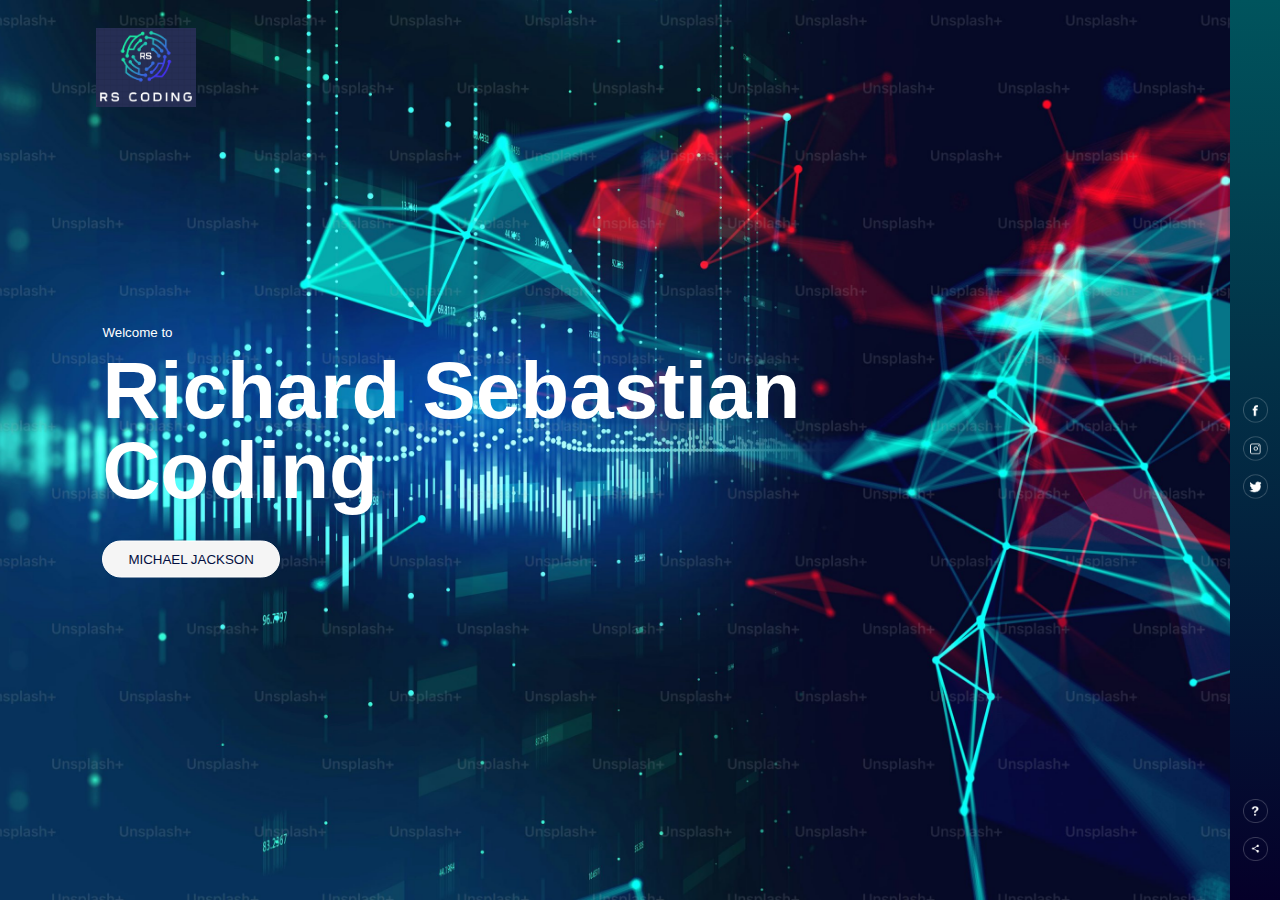
<file: index.html>
<!DOCTYPE html>
<html lang="en">
<head>
    <meta charset="UTF-8">
    <meta name="viewport" content="width=device-width, initial-scale=1.0">
    <link rel="stylesheet" href="styles2.css">
    <title>RichardSebastianWEB</title>
</head>
<body>
    <div class="hero">
        <div class="navbar">
            <img src="images/logo2.png" class="logo">
        </div>
        <div class="content">
            <small>Welcome to</small>
            <h1>Richard Sebastian <br>Coding</h1>
            <a href = "MichaelJackson.html"><button type="button">MICHAEL JACKSON</button></a>

        </div>
        <div class="side-bar">
            <div class="social-links">
                <img src="images/fb.png">
                <img src="images/ig.png">
                <img src="images/tw.png">
            </div>
            <div class="useful-links">
                <img src="images/info.png">
                <img src="images/share.png">
            </div>
        </div>
        <div class="animate">
            <img src = "images/guitar.png">
            <img src= "images/code.png">
            <img src = "images/guitar.png">
            <img src= "images/code.png">
            <img src = "images/guitar.png">
            <img src= "images/code.png">
            <img src = "images/guitar.png">
            <img src= "images/code.png">
            <img src = "images/guitar.png">
            <img src= "images/code.png">
            <img src = "images/guitar.png">
            <img src= "images/code.png">
            <img src = "images/guitar.png">
            <img src= "images/code.png">
        </div>
    </div>
    
</body>
</html>
</file>
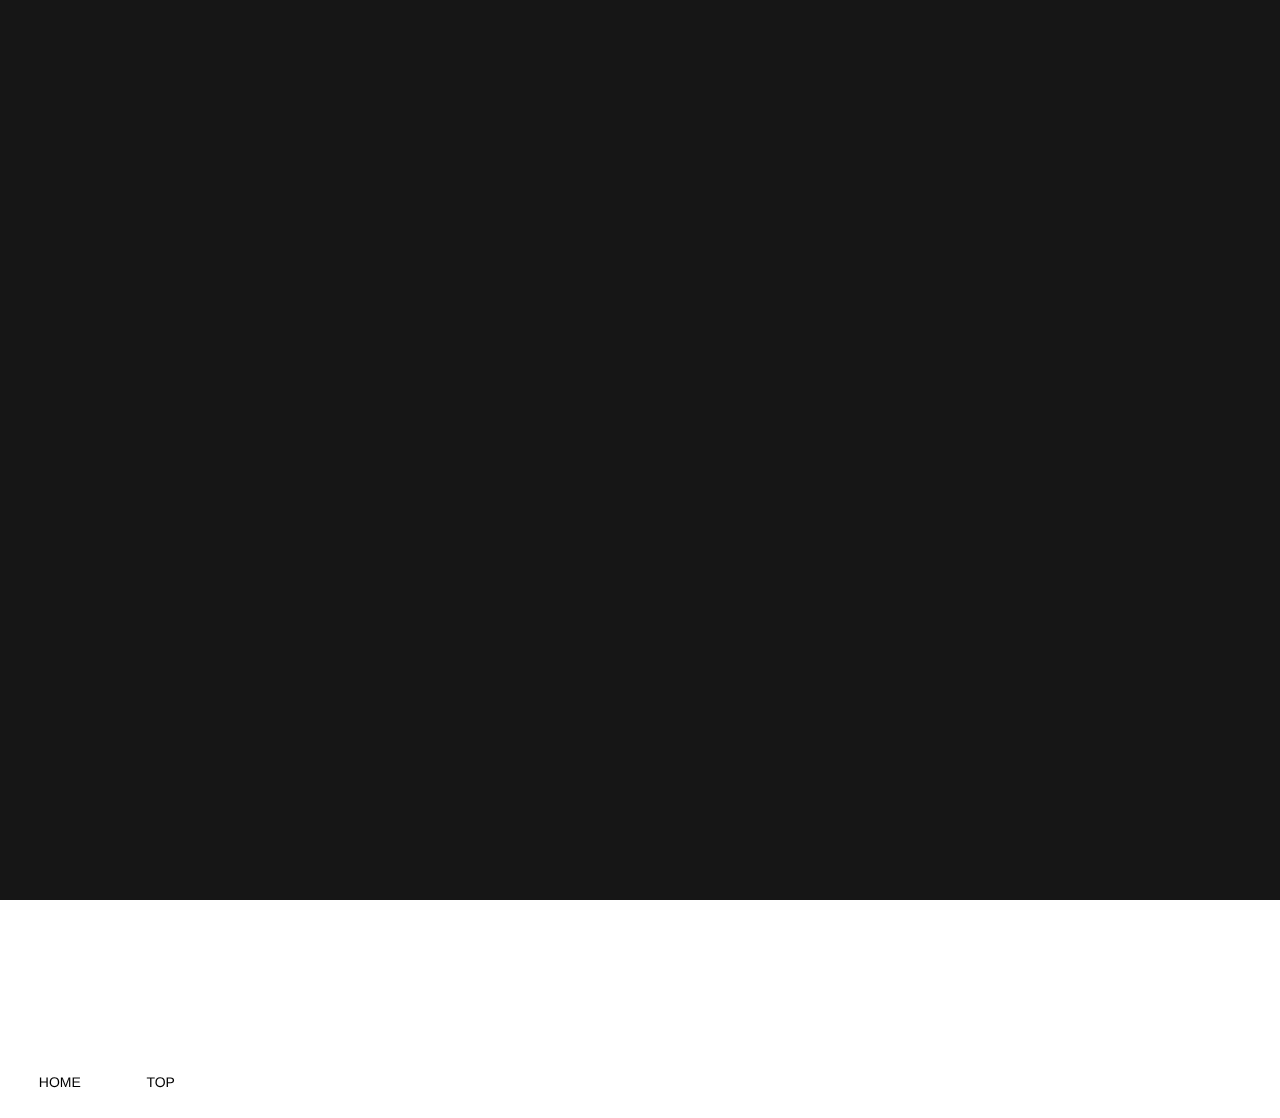
<file: MichaelJackson.html>
<!DOCTYPE html>
<html lang="en">
<head>
    <meta charset="UTF-8">
    <meta name="viewport" content="width=device-width, initial-scale=1.0">
    <link rel="stylesheet" href="styles.css">
    <link rel="preconnect" href="https://fonts.gstatic.com">
    <link href="https://fonts.googleapis.com/css2?family=Poppins:wght@300&display=swap" rel="stylesheet">
    <title>New Michael Jackson</title>
</head>
<body>
    <div class="intro">
        <h3 class="logo-header">
            <span class="logo">MICH</span><span class="logo">AEL JACK</span><span class="logo">SON</span>
        </h3>
    </div>
    <header>
        <section class="topnav">
            <table>
                <tr><a href="index.html"><img src="images/logo2.png" alt="RS Coding" width="80"></a></tr>
                <tr><a class = "active" href="MichaelJackson.html">Home</a></tr>
                <tr><a href="youtube.html">Youtube</a> </tr>
                <tr><a href="encyclopedia.html">Encyclopedia & Audio</a></tr>
            </table>
        </section>
        <h1 class = "Michael">MICHAEL JACKSON</h1>
    </header>
    <main>
        <br>
        <br>
        <br>
        <br>
        <br>
        <br>
        <br>
        <br>
        <br>
        <br>
        <br>
        <br>
        <br>
        <br>
        <article class = "life animate-in">
            <center><h2 class = "lifeheading"><u>His Life</u></h2></center>
            <table>
                <tr>
                    <td>
                        <p class="lifeparagraph">
                        Michael Jackson was a legendary American singer, songwriter, dancer, and actor.
                        Born in Gary, Indiana, he rose to fame as the lead singer of the Jackson 5 in the 1960s. His solo 
                        career took off in the 1980s with hits like "Thriller" and "Beat It," making him one of the most 
                        influential pop icons of all time. Known for his unique dance moves, innovative music videos, and 
                        distinctive voice, Jackson's legacy continues to inspire millions worldwide.
                        </p>
                    </td>
                    <td>
                        <img src="images/lifepicture.jpg" alt="life_picture">
                    </td>
                </tr>
            </table>
            
            
        </article>

        <hr>

        <article class = "childhood animate-in">
           <center><h2 class="childhoodheading"><u>Childhood</u></h2></center>
           <table>
                <tr>
                    <td>
                        <img src="images/chilhoodpic.jpg" alt="childhood_picture">
                    </td>
                    <td>
                        <p class="childhoodparagraph">
                            Michael Jackson's childhood was a complex blend of musical success and personal challenges. 
                            Born into a musical family, he quickly rose to fame as a child prodigy. Despite his early success, 
                            his childhood was marked by a demanding father and feelings of isolation. His love for music 
                            remained unwavering, and he continued to excel as he grew older.
                        </p>
                    </td>
                   
                </tr>
           </table>
        </article>

        <hr>

        <article class="famous-albums animate-in" >
            <center><h2 class="FamousAlbumsHeading"><u>Famous Albums</u></h2></center>
            <table>
                <tr>
                    <td>
                        <p class="FamousAlbums">
                            Michael Jackson's discography is a testament to his enduring legacy. 
                            His most iconic albums include "Thriller," the best-selling album of all time, 
                            featuring hits like "Beat It," "Billie Jean," and the title track. "Off the Wall"
                            marked his transition from child star to solo artist, showcasing his pop and 
                            R&B prowess. "Bad" further solidified his status as a global superstar with songs
                            like "Bad," "Smooth Criminal," and "Man in the Mirror." His later albums, like 
                            "Dangerous" and "HIStory," continued to push boundaries and explore new musical directions.
                        </p>
                    </td>
                    <td>
                        <img src="images/famousalbumpic.jpg" alt="Famous_Album_Pic">
                    </td>
                </tr>
            </table>
        </article>
    </main>
    <footer>
        <button class="button-48" role="button">
            <a class="text" href="MichaelJackson.html" alt="HOME">HOME</a>
        </button>
        <button class="button-48" role="button">
            <a class="text" href="#top" alt="TOP">TOP</a>
        </button>
    </footer>
    <script src="app.js"></script>
    
</body>
</html>
</file>
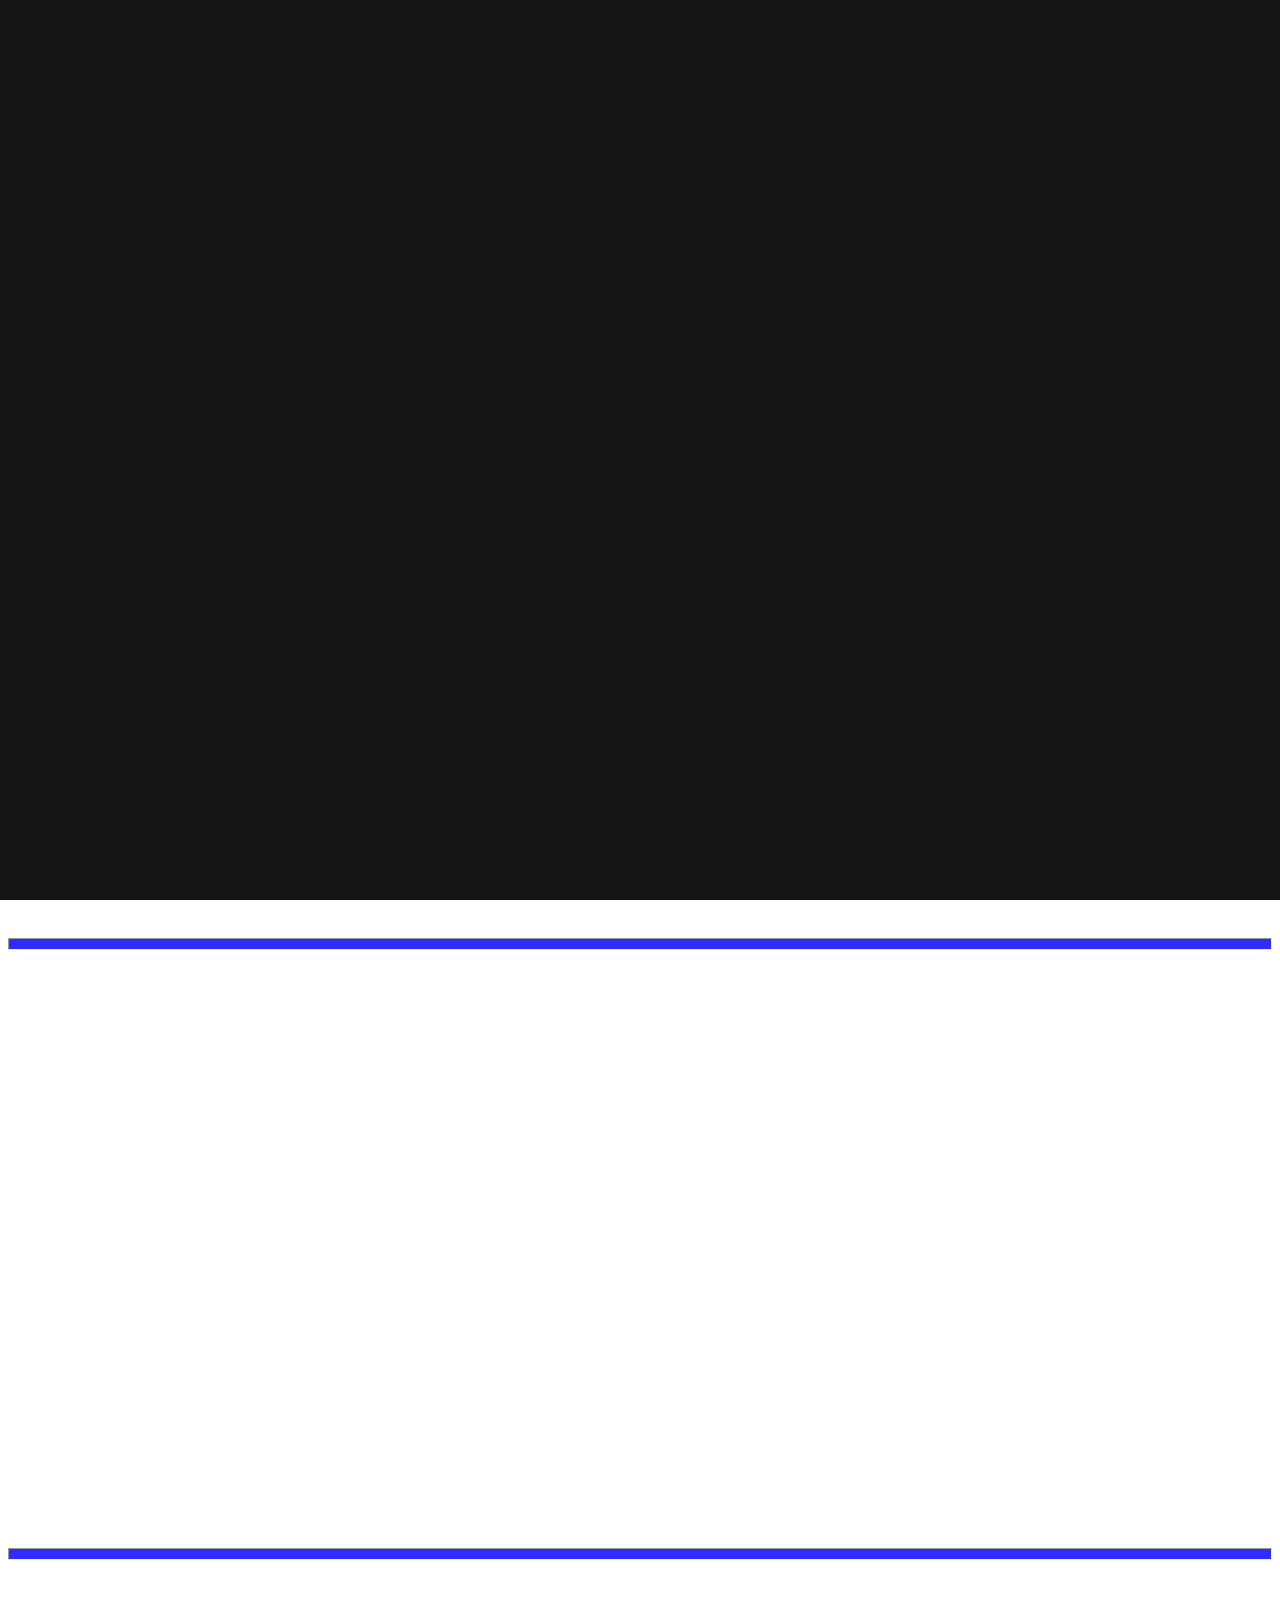
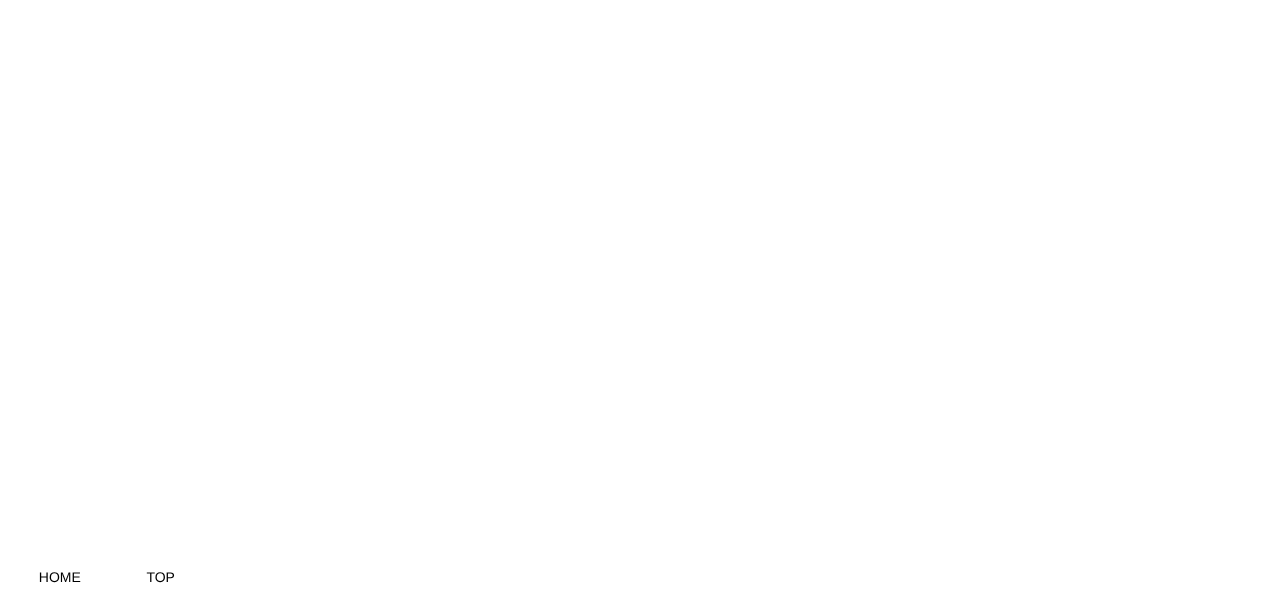
<file: youtube.html>
<!DOCTYPE html>
<html lang="en">
<head>
    <meta charset="UTF-8">
    <meta name="viewport" content="width=device-width, initial-scale=1.0">
    <link rel="stylesheet" href="styles.css">
    <title>New Michael Jackson</title>
</head>
<body>
    <div class="intro">
        <h3 class="logo-header">
            <span class="logo">MICH</span><span class="logo">AEL JACK</span><span class="logo">SON</span>
        </h3>
    </div>
    <header>
        <section class = "topnav">
            <table>
                <tr><a href="index.html"><img src="images/logo2.png" alt="RS Coding" width="80"></a></tr>
                <tr><a href= "MichaelJackson.html" >Home</a></tr>
                <tr><a class = "active" href="youtube.html">Youtube</a></tr>
                <tr><a href="encyclopedia.html">Encyclopedia & Audio</a></tr>
            </table>                
        </section>
        <h1 class = "youtube">Youtube</h1>
    </header>
    <main>
        <br>
        <br>
        <br>
        <br>
        <br>
        <br>
        <br>
        <br>
        <br>
        <br>
        <br>
        <br>
        <br>
        <br>
        <section>
            <div class="iframe-container">
            <h2><u>Smooth Criminal</u></h2>
            <iframe class="iframeYoutube" width="860" height="515" src="https://www.youtube.com/embed/h_D3VFfhvs4?si=FqY_8qgcgivcdXQa" title="YouTube video player" allowfullscreen></iframe>
            </div>
            <hr>
            <div class="iframe-container">
            <h2><u>Beat It</u></h2>
            <iframe class="iframeYoutube" width="860" height="515" src="https://www.youtube.com/embed/oRdxUFDoQe0?si=f2ZuLmQU1SE7GOlV" title="YouTube video player" allowfullscreen></iframe>
            </div>
            <hr>
            <div class="iframe-container">
            <h2><u>Thriller</u></h2>
            <iframe class="iframeYoutube" width="860" height="515" src="https://www.youtube.com/embed/sOnqjkJTMaA?si=7zD9j0Zn2JJ20iTP" title="YouTube video player" allowfullscreen></iframe>
            </div>
        </section>
    </main>
    <footer>
        <button class="button-48" role="button">
            <a class="text" href="MichaelJackson.html" alt="HOME">HOME</a>
        </button>
        <button class="button-48" role="button">
            <a class="text" href="#top" alt="TOP">TOP</a>
        </button>
    </footer>
    
    <script src="app.js"></script>
</body>
</html>
</file>
<file: styles2.css>
*{
    margin: 0;
    padding: 0;
    font-family: sans-serif;
}
.hero{
    width: 100%;
    height: 100vh;
    background-image: url(images/background2.jpg);
    background-size: cover;
    background-position: center;
    position: relative;
    overflow: hidden;
}
.content{
    color: #ffffff;
    text-emphasis: bold;
    position: absolute;
    top:50%;
    left:8%;
    transform: translateY(-50%);
    z-index: 2;
}
.logo{
    width: 100px;
    cursor: pointer;
}
.navbar{
    width: 85%;
    height: 15%;
    margin: auto;
    display: flex;
    align-items: center;
    justify-content: space-between;
}
button{
    color: #020e40;
    padding: 10px 25px;
    background: whitesmoke;
    border: 1px solid #fff;
    border-radius: 20px;
    outline: none;
    cursor: pointer;
}
h1{
    font-size: 80px;
    margin: 10px 0 30px;
    line-height: 80px;
}
.side-bar{
    width: 50px;
    height: 100vh;
    background: linear-gradient(#00545d, #050029);
    position: absolute;
    right:0;
    top:0;
}
.social-links img, .useful-links img{
    width: 25px;
    margin: 5px auto;
    cursor: pointer;
}
.social-links{
    width: 50px;
    text-align: center;
    position: absolute;
    top: 50%;
    transform: translateY(-50%);
}
.useful-links{
    width: 50px;
    text-align: center;
    position: absolute;
    bottom: 30px;
}
.animate img{
    width: 50px;
    animation: bubble 7s linear infinite;
}
.animate{
    width: 100%;
    display: flex;
    align-items: center;
    justify-content: space-around;
    position: absolute;
    bottom:-10vh;
}
@keyframes bubble{
    0%{
        transform: translateY(0);
        opacity: 0;
    }
    50%{
        opacity: 1;
    }
    70%{
        opacity: 1;
    }
    100%{
        transform: translateY(-80vh);
        opacity: 0;
    }
}
.animate img:nth-child(1){
    animation-delay: 1s;
}
.animate img:nth-child(2){
    animation-delay: 2s;
}
.animate img:nth-child(3){
    animation-delay: 3.5s;
}
.animate img:nth-child(4){
    animation-delay: 3s;
}
.animate img:nth-child(5){
    animation-delay: 4s;
}
.animate img:nth-child(6){
    animation-delay: 6s;
}
.animate img:nth-child(7){
    animation-delay: 3s;
}
.animate img:nth-child(8){
    animation-delay: 1.5s;
}
.animate img:nth-child(9){
    animation-delay: 5.5s;
}
.animate img:nth-child(10){
    animation-delay: 7s;
}
.animate img:nth-child(11){
    animation-delay: 10s;
}
.animate img:nth-child(12){
    animation-delay: 8.5s;
}
.animate img:nth-child(13){
    animation-delay: 9s;
}
.animate img:nth-child(14){
    animation-delay: 11s;
}
</file>
<file: styles.css>
/*--------basic tags--------*/
h3{
    color: white;
    font-size: 50px;
    font-family: "Poppins",sans-serif;

}
header{
    position: relative;
    left: 0;
    top: 0;
    width: 100%;
    height: 80px;
}
h1{
    font-size: 50px ;
    text-align: center;
    
}
hr{
    height: 10px;
    background-color:rgb(47, 44, 254);
}
a{
    display: inline-block;
    color: rgb(0, 0, 0);
    text-decoration: none;
    cursor: pointer; 
}
/*---------specfic tags------*/
.iframeYoutube{
    border-radius: 5%;
    box-shadow: grey 5px 5px 5px;
}
.youtube{
    background-image: url("images/youtubebackground.jpg"); 
    background-size: fill;
    background-position: center;
    padding: 100px;
    color: rgb(255, 255, 255);
}
.Michael{
    background-image: url("images/Background.jpg"); 
    background-size: fill;
    background-position: center;
    padding: 100px;
    color: rgb(255, 255, 255);
}
.encyclopedia{
    background-image: url("images/enclopediabackground.jpg"); 
    background-size: fill;
    background-position: center;
    padding: 100px;
    color: rgb(25, 33, 255);
}

/*---SCROLL ANIMATION----*/

.animate-in {
    opacity: 0;
    transform: translateY(50px);
    transition: opacity 0.5s ease-in-out, transform 0.5s ease-in-out;
}
  
.animate-in.active {
    opacity: 1;
    transform: translateY(0);
}

.iframe-container {
    opacity: 0;
    transform: translateY(50px);
    transition: opacity 0.5s ease-in-out, transform 0.5s ease-in-out;
  }
  
.iframe-container.active {
    opacity: 1;
    transform: translateY(0);
}

.encyclopedia-section, .audio-section {
    opacity: 0;
    transform: translateY(50px);
    transition: opacity 0.5s ease-in-out, transform 0.5s ease-in-out;
}
  
.encyclopedia-section.active, .audio-section.active {
    opacity: 1;
    transform: translateY(0);
}

/*----------NAVIGATION BARS---------*/
.topnav {
    overflow: hidden;
    background-color: #ffffff;
}
  
.topnav a {
    float: left;
    color: #000000;
    text-align: center;
    padding: 14px 16px;
    text-decoration: none;
    font-size: 17px;
}
  
.topnav a:hover {
    background-color: #4ce62a;
    color: black;
}
  
.topnav a.active {
    background-color: #06d5ff;
    color: black;
}

/*----BUTTONS-----*/

.button-48 {
  appearance: none;
  background-color: #FFFFFF;
  border-width: 0;
  box-sizing: border-box;
  color: #000000;
  cursor: pointer;
  display: inline-block;
  font-family: Clarkson,Helvetica,sans-serif;
  font-size: 14px;
  font-weight: 500;
  letter-spacing: 0;
  line-height: 1em;
  margin: 0;
  opacity: 1;
  outline: 0;
  padding: 1.5em 2.2em;
  position: relative;
  text-align: center;
  text-decoration: none;
  text-rendering: geometricprecision;
  text-transform: uppercase;
  transition: opacity 300ms cubic-bezier(.694, 0, 0.335, 1),background-color 100ms cubic-bezier(.694, 0, 0.335, 1),color 100ms cubic-bezier(.694, 0, 0.335, 1);
  user-select: none;
  -webkit-user-select: none;
  touch-action: manipulation;
  vertical-align: baseline;
  white-space: nowrap;
}

.button-48:before {
  animation: opacityFallbackOut .5s step-end forwards;
  backface-visibility: hidden;
  background-color: #EBEBEB;
  clip-path: polygon(-1% 0, 0 0, -25% 100%, -1% 100%);
  content: "";
  height: 100%;
  left: 0;
  position: absolute;
  top: 0;
  transform: translateZ(0);
  transition: clip-path .5s cubic-bezier(.165, 0.84, 0.44, 1), -webkit-clip-path .5s cubic-bezier(.165, 0.84, 0.44, 1);
  width: 100%;
}

.button-48:hover:before {
  animation: opacityFallbackIn 0s step-start forwards;
  clip-path: polygon(0 0, 101% 0, 101% 101%, 0 101%);
}

.button-48:after {
  background-color: #FFFFFF;
}

.button-48 a {
  z-index: 1;
  position: relative;
}
/*---SPLASH SCREEN----*/
.intro{
    position: fixed;
    z-index: 1;
    left: 0;
    top:0;
    width: 100%;
    height: 100vh;
    background-color: #161616;
    transition: 1s;
}

.logo-header{
    position: absolute;
    top:40%;
    left:50%;
    transform: translate(-50%, -50%);
    color:#ffffff;
}

.logo{
    position: relative;
    display: inline-block;
    bottom:-20px;
    opacity: 0;
}
</file>
